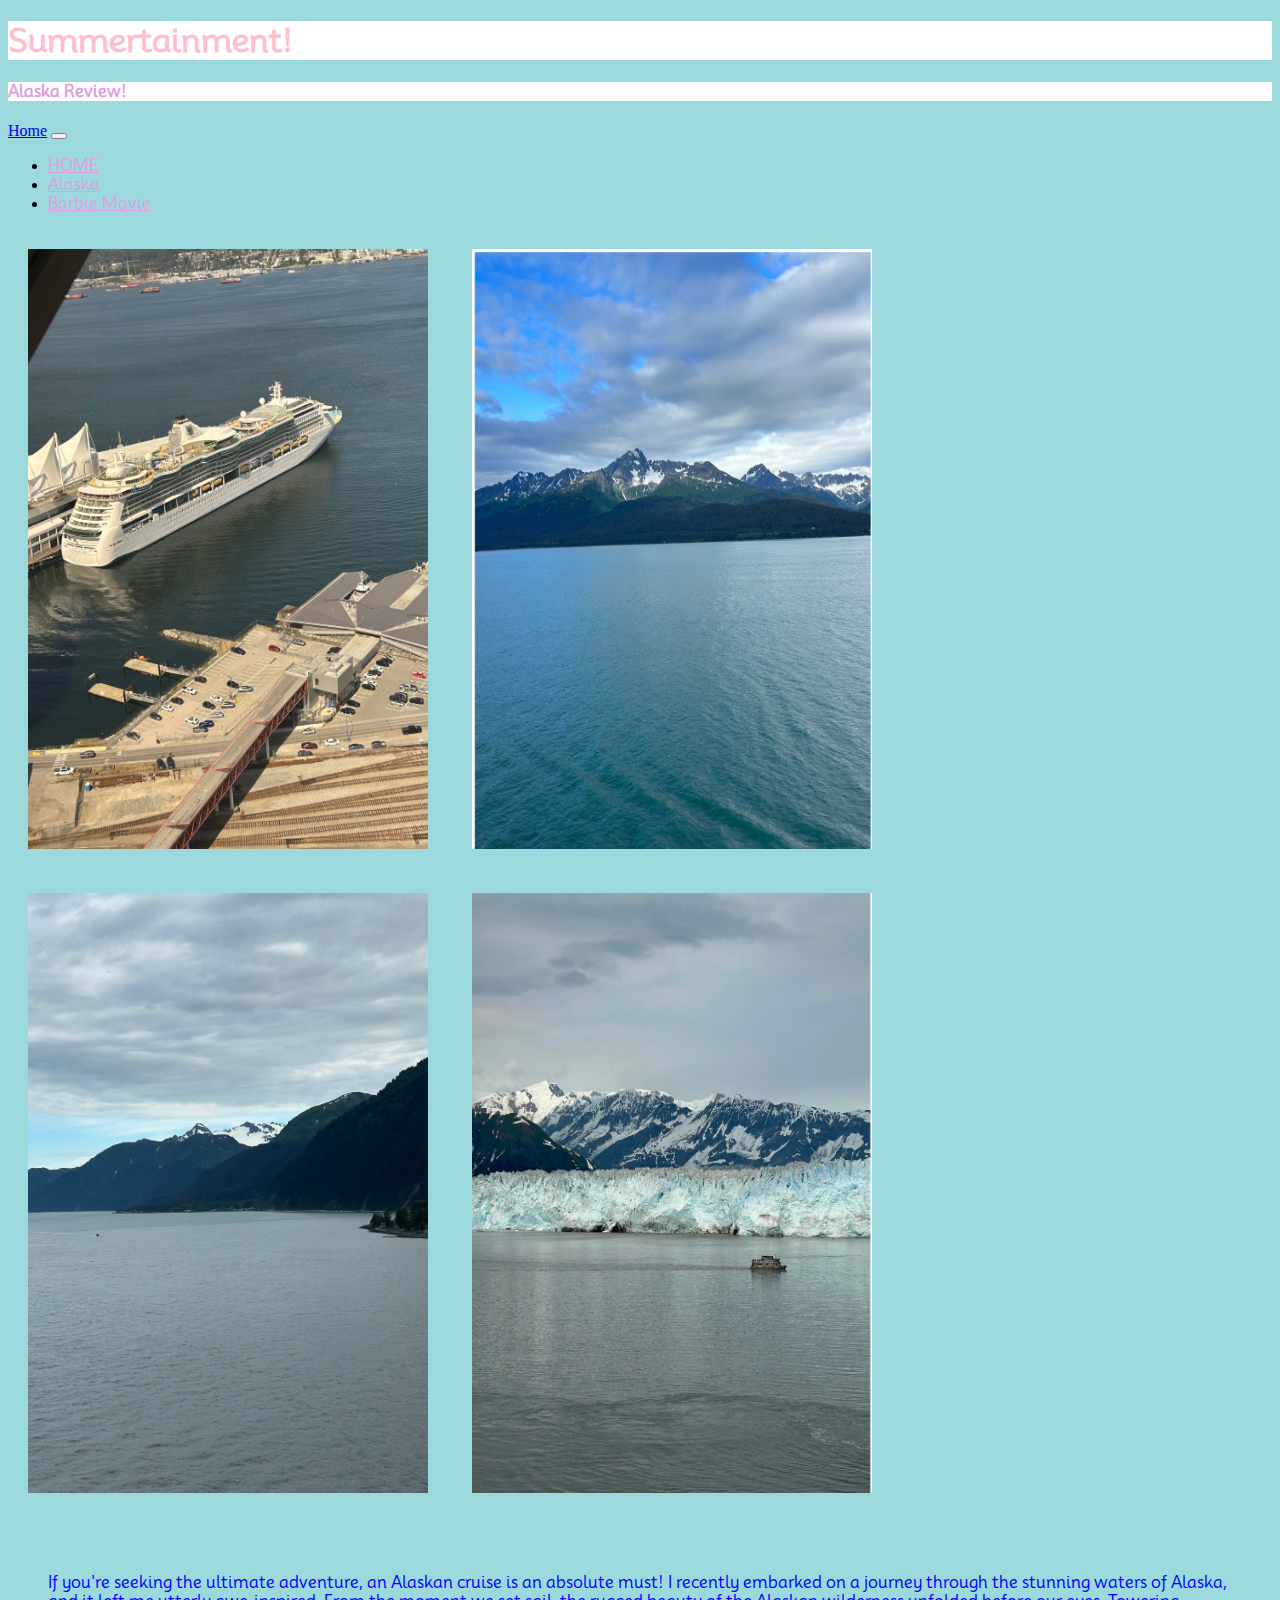
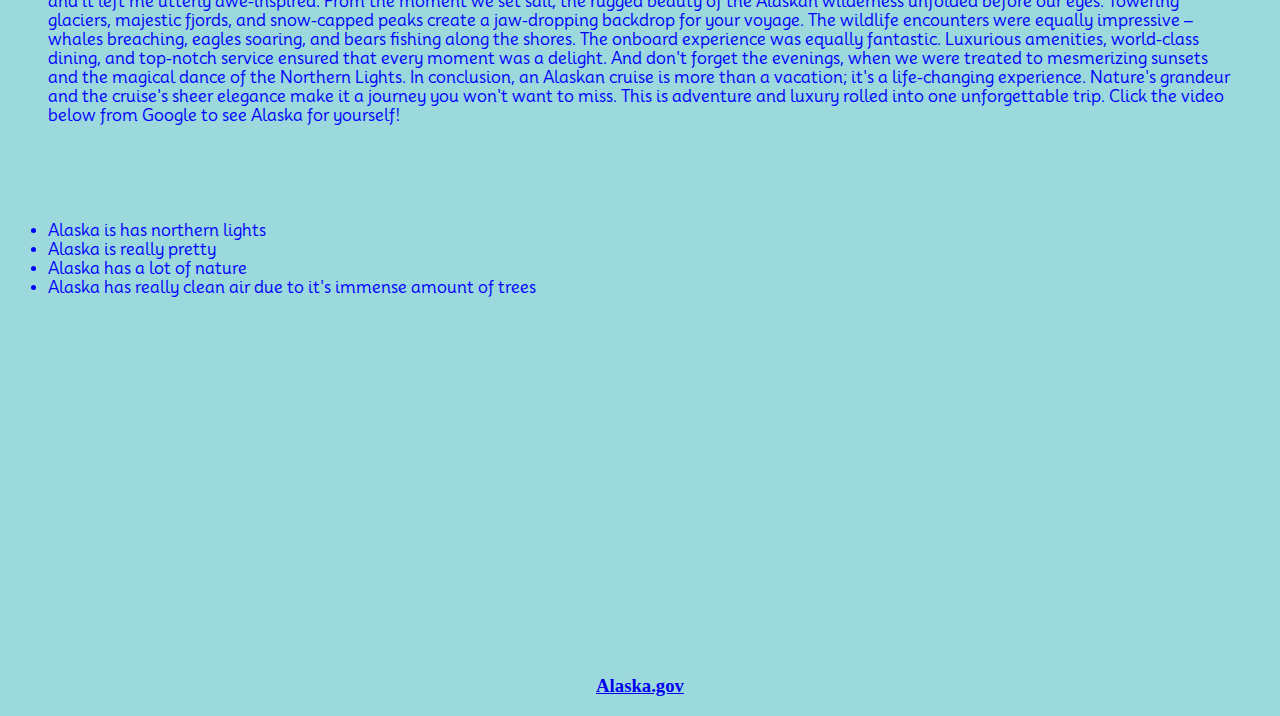
<file: alaska.html>
<!doctype html>
<html lang="en">

<head>
  <meta charset="utf-8">
  <meta name="viewport" content="width=device-width, initial-scale=1">
  <title>Summertainment Website</title>
  <link rel="preconnect" href="https://fonts.googleapis.com">
<link rel="preconnect" href="https://fonts.gstatic.com" crossorigin>
<link href="https://fonts.googleapis.com/css2?family=Mooli&display=swap" rel="stylesheet">
  <link href="https://cdn.jsdelivr.net/npm/bootstrap@5.3.2/dist/css/bootstrap.min.css" rel="stylesheet"
    integrity="sha384-T3c6CoIi6uLrA9TneNEoa7RxnatzjcDSCmG1MXxSR1GAsXEV/Dwwykc2MPK8M2HN" crossorigin="anonymous">
  <link rel="stylesheet" href="style.css">
</head>

<body class="homepage-alaska">
  <h1 class="Summertainment">Summertainment!</h1>
  <h4 class="heading">Alaska Review!</h4>
  <nav class="navbar navbar-expand-lg bg-body-tertiary">
    <div class="container-fluid">
      <a class="navbar-brand" href="index.html">Home</a>
      <button class="navbar-toggler" type="button" data-bs-toggle="collapse" data-bs-target="#navbarNav"
        aria-controls="navbarNav" aria-expanded="false" aria-label="Toggle navigation">
        <span class="navbar-toggler-icon"></span>
      </button>
      <div class="collapse navbar-collapse" id="navbarNav">
        <ul class="navbar-nav">
          <li class="nav-item">
            <a class="nav-link active" aria-current="page" href="index.html">HOME</a>
          </li>
          <li class="nav-item">
            <a class="nav-link" href="alaska.html">Alaska</a>
          </li>
          <li class="nav-item">
            <a class="nav-link" href="barbie.html">Barbie Movie</a>
          </li>
        </ul>
      </div>
    </div>
  </nav>

  <div class="text-center">
  <img src="images/IMG_0762.jpg" class="img-fluid" alt="...">
  <img src="images/IMG_0765.jpg" class="img-fluid" alt="...">
  <img src="images/IMG_0767.jpg" class="img-fluid" alt="...">
  <img src="images/IMG_0763 (1).jpg" class="img-fluid" alt="...">
</div>

<p class="cruise">If you're seeking the ultimate adventure, an Alaskan cruise is an absolute must! I recently embarked on a journey through the stunning waters of Alaska, and it left me utterly awe-inspired.
  From the moment we set sail, the rugged beauty of the Alaskan wilderness unfolded before our eyes. Towering glaciers, majestic fjords, and snow-capped peaks create a jaw-dropping backdrop for your voyage. The wildlife encounters were equally impressive – whales breaching, eagles soaring, and bears fishing along the shores.
  The onboard experience was equally fantastic. Luxurious amenities, world-class dining, and top-notch service ensured that every moment was a delight. And don't forget the evenings, when we were treated to mesmerizing sunsets and the magical dance of the Northern Lights.
  In conclusion, an Alaskan cruise is more than a vacation; it's a life-changing experience. Nature's grandeur and the cruise's sheer elegance make it a journey you won't want to miss. This is adventure and luxury rolled into one unforgettable trip. Click the video below from Google to see Alaska for yourself!</p>
  <div class="cruise">
  <li>
    Alaska is has northern lights
  </li>
  <li>
    Alaska is really pretty
  </li>
  <li>
    Alaska has a lot of nature
  </li>
  <li>
    Alaska has really clean air due to it's immense amount of trees
  </li>
</div>
  <iframe width="560" height="315" src="https://www.youtube.com/embed/J2NGbj0i-7U?si=rzvnzal90Zrixvuy" title="YouTube video player" frameborder="0" allow="accelerometer; autoplay; clipboard-write; encrypted-media; gyroscope; picture-in-picture; web-share" allowfullscreen></iframe>

  <footer class="minute"></footer>
    <h3 style="text-align: center;"><a href="https://www.alaska.gov/">
Alaska.gov</a></h3>
  </footer>

  <script src="https://cdn.jsdelivr.net/npm/bootstrap@5.3.2/dist/js/bootstrap.bundle.min.js"
    integrity="sha384-C6RzsynM9kWDrMNeT87bh95OGNyZPhcTNXj1NW7RuBCsyN/o0jlpcV8Qyq46cDfL"
    crossorigin="anonymous"></script>
</body>

</html>
</file>
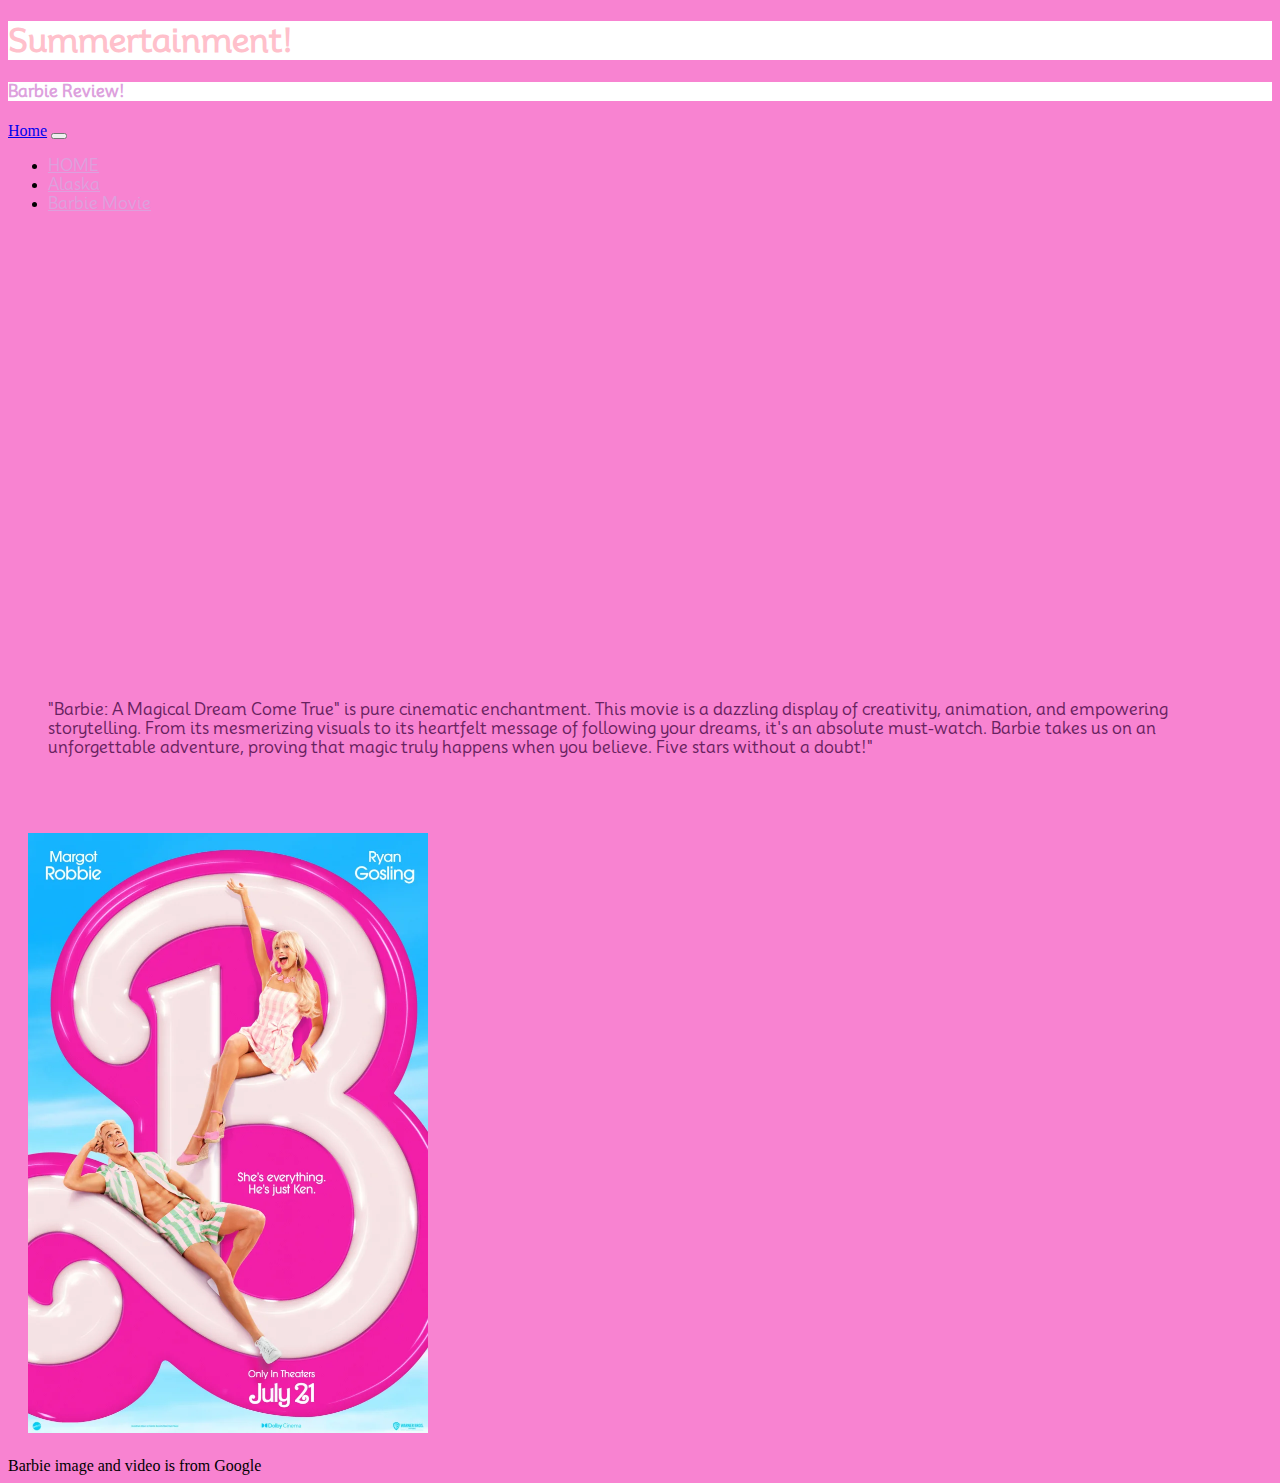
<file: barbie.html>
<!doctype html>
<html lang="en">

<head>
  <meta charset="utf-8">
  <meta name="viewport" content="width=device-width, initial-scale=1">
  <title>Summertainment Website</title>
  <link rel="preconnect" href="https://fonts.googleapis.com">
<link rel="preconnect" href="https://fonts.gstatic.com" crossorigin>
<link href="https://fonts.googleapis.com/css2?family=Mooli&display=swap" rel="stylesheet">
  <link href="https://cdn.jsdelivr.net/npm/bootstrap@5.3.2/dist/css/bootstrap.min.css" rel="stylesheet"
    integrity="sha384-T3c6CoIi6uLrA9TneNEoa7RxnatzjcDSCmG1MXxSR1GAsXEV/Dwwykc2MPK8M2HN" crossorigin="anonymous">
  <link rel="stylesheet" href="style.css">
</head>

<body class="homepage-barbie">
  <h1 class="Summertainment">Summertainment!</h1>
  <h4 class="heading">Barbie Review!</h4>
  <nav class="navbar navbar-expand-lg bg-body-tertiary">
    <div class="container-fluid">
      <a class="navbar-brand" href="index.html">Home</a>
      <button class="navbar-toggler" type="button" data-bs-toggle="collapse" data-bs-target="#navbarNav"
        aria-controls="navbarNav" aria-expanded="false" aria-label="Toggle navigation">
        <span class="navbar-toggler-icon"></span>
      </button>
      <div class="collapse navbar-collapse" id="navbarNav">
        <ul class="navbar-nav">
          <li class="nav-item">
            <a class="nav-link active" aria-current="page" href="index.html">HOME</a>
          </li>
          <li class="nav-item">
            <a class="nav-link" href="alaska.html">Alaska</a>
          </li>
          <li class="nav-item">
            <a class="nav-link" href="barbie.html">Barbie Movie</a>
        </ul>
      </div>
    </div>
  </nav>

  
  
<div class="text-center">
  <iframe width="560" height="315" src="https://www.youtube.com/embed/Kb7jYOYXiVc?si=cJDWHStzX7IgC01H" title="YouTube video player" frameborder="0" allow="accelerometer; autoplay; clipboard-write; encrypted-media; gyroscope; picture-in-picture; web-share" allowfullscreen></iframe>
<p class="movie"></p>
<p class="movie">"Barbie: A Magical Dream Come True" is pure cinematic enchantment. This movie is a dazzling display of creativity, animation, and empowering storytelling. From its mesmerizing visuals to its heartfelt message of following your dreams, it's an absolute must-watch. Barbie takes us on an unforgettable adventure, proving that magic truly happens when you believe. Five stars without a doubt!"  </p>
  <img src="images/barbie-BARBIE_VERT_TSR_W_TALENT_2764x4096_DOM_rgb.webp" class="img-fluid row-cols-auto text-center" alt="...">
</div>
 

  <footer>Barbie image and video is from Google</footer>


  <script src="https://cdn.jsdelivr.net/npm/bootstrap@5.3.2/dist/js/bootstrap.bundle.min.js"
    integrity="sha384-C6RzsynM9kWDrMNeT87bh95OGNyZPhcTNXj1NW7RuBCsyN/o0jlpcV8Qyq46cDfL"
    crossorigin="anonymous"></script>
</body>

</html>
</file>
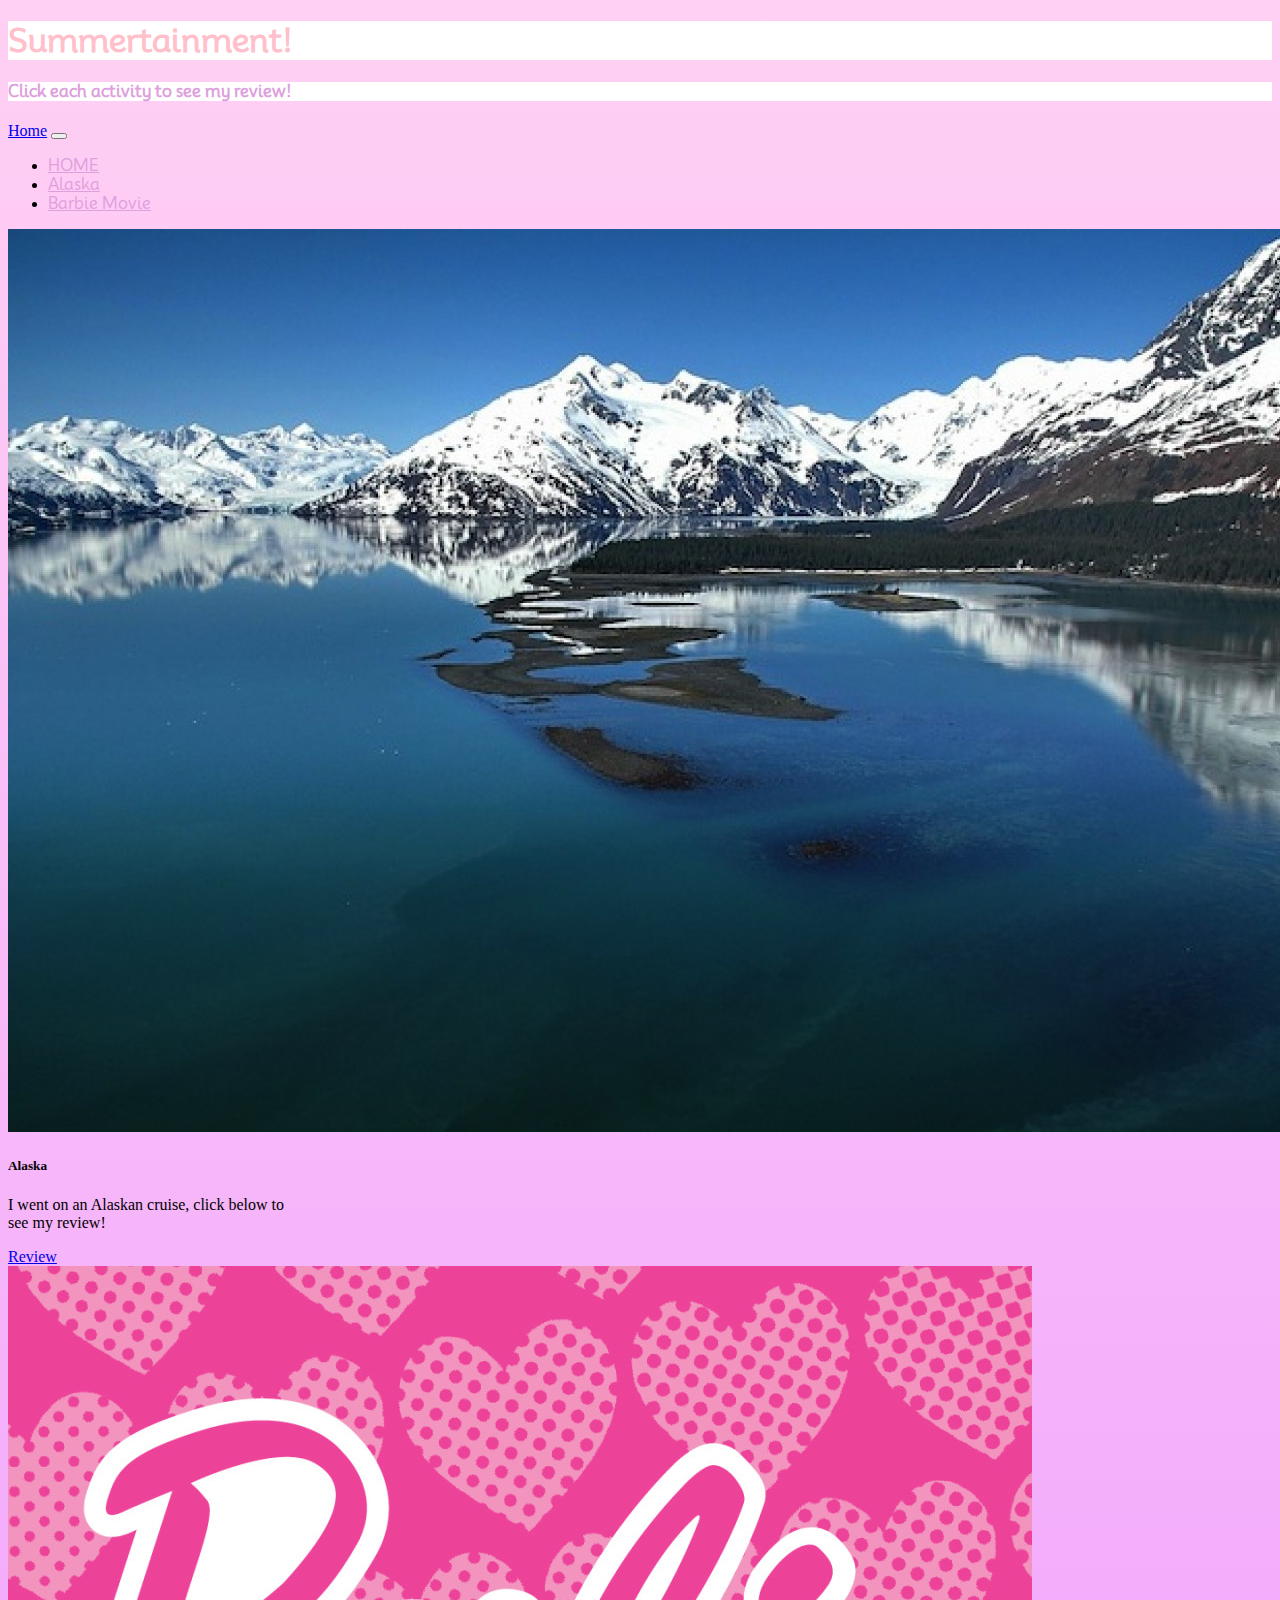
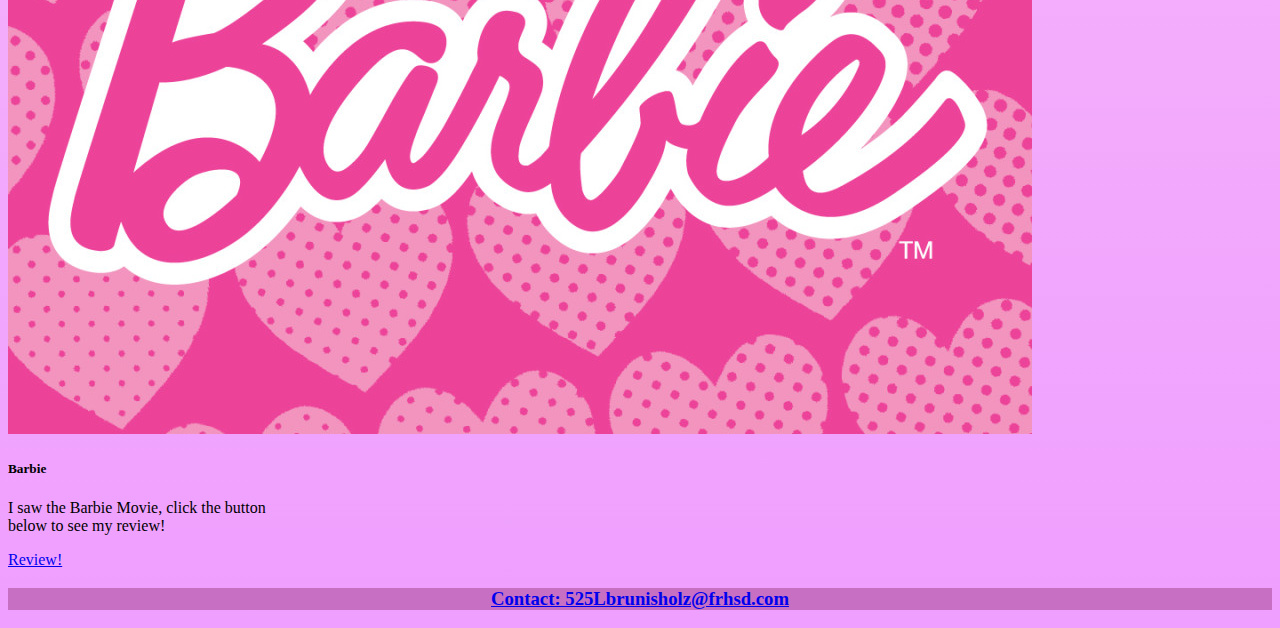
<file: code.html>
<!doctype html>
<html lang="en">

<head>
  <meta charset="utf-8">
  <meta name="viewport" content="width=device-width, initial-scale=1">
  <title>Summertainment Website</title>
  <link rel="preconnect" href="https://fonts.googleapis.com">
  <link rel="preconnect" href="https://fonts.gstatic.com" crossorigin>
  <link href="https://fonts.googleapis.com/css2?family=Mooli&display=swap" rel="stylesheet">
  <link href="https://cdn.jsdelivr.net/npm/bootstrap@5.3.2/dist/css/bootstrap.min.css" rel="stylesheet"
    integrity="sha384-T3c6CoIi6uLrA9TneNEoa7RxnatzjcDSCmG1MXxSR1GAsXEV/Dwwykc2MPK8M2HN" crossorigin="anonymous">
  <link rel="stylesheet" href="style.css">
</head>

<body class="homepage vh-100">
  <h1 class="Summertainment">Summertainment!</h1>
  <h4 class="heading">Click each activity to see my review!</h4>
  <nav class="navbar navbar-expand-lg bg-body-tertiary">
    <div class="container-fluid">
      <a class="navbar-brand" href="index.html">Home</a>
      <button class="navbar-toggler" type="button" data-bs-toggle="collapse" data-bs-target="#navbarNav"
        aria-controls="navbarNav" aria-expanded="false" aria-label="Toggle navigation">
        <span class="navbar-toggler-icon"></span>
      </button>
      <div class="collapse navbar-collapse" id="navbarNav">
        <ul class="navbar-nav">
          <li class="nav-item">
            <a class="nav-link active" aria-current="page" href="index.html">HOME</a>
          </li>
          <li class="nav-item">
            <a class="nav-link" href="alaska.html">Alaska</a>
          </li>
          <li class="nav-item">
            <a class="nav-link" href="barbie.html">Barbie Movie</a>
          </li>
        </ul>
      </div>
    </div>
  </nav>

  <div class="row indexcards d-flex justify-content-evenly m-5">
    <div class="card pt-3" style="width: 18rem;">
      <img src="images/alaska015.jpg" class="card-img-top" alt="...">
      <div class="card-body">
        <h5 class="card-title">Alaska</h5>
        <p class="card-text">I went on an Alaskan cruise, click below to see my review!</p>
        <a href="alaska.html" class="btn btn-primary">Review</a>
      </div>
    </div>

    <div class="card pt-3" style="width: 18rem;">
      <img src="images/barbie.avif" class="card-img-top" alt="...">
      <div class="card-body">
        <h5 class="card-title">Barbie</h5>
        <p class="card-text">I saw the Barbie Movie, click the button below to see my review!</p>
        <a href="barbie.html" class="btn btn-primary">Review!</a>
      </div>
    </div>

    <footer style="background-color: #c770c3;">
      <h3 style="text-align: center;"><a href="mailto:525lbrunisholz@frhsd.com">
 Contact: 525Lbrunisholz@frhsd.com</a></h3>
    </footer>
   

  <script src="https://cdn.jsdelivr.net/npm/bootstrap@5.3.2/dist/js/bootstrap.bundle.min.js"
    integrity="sha384-C6RzsynM9kWDrMNeT87bh95OGNyZPhcTNXj1NW7RuBCsyN/o0jlpcV8Qyq46cDfL"
    crossorigin="anonymous"></script>
</body>

</html>
</file>
<file: style.css>
.nav-link{
   color: plum;
   font-family: 'Mooli', sans-serif;
}

.Summertainment{
    color:pink;
    background:white;
    font-family: 'Mooli', sans-serif;
}

.heading{
    color:plum;
    background:white;
    font-family: 'Mooli', sans-serif;
}

.homepage{
    background: linear-gradient(rgb(255, 208, 243),rgb(239, 159, 255));
    background-repeat: no-repeat;
    background-size: cover;
    background-position: center center;
}

.indexcards{
    container-type: center;
}

.homepage-barbie{
    background-color: rgb(248, 131, 209);
}

.img-thumbnail-barbie{
   width: 20px;
}



.img-fluid{
    height:600px;
    width:400px;
    padding:20px;
    border: 20px;
}

.movie{
color:rgb(104, 34, 95);
font-family: 'Mooli', sans-serif;
padding:40px;
}

.cruise{
    color:blue;
    font-family: 'Mooli', sans-serif;
    padding:40px;
}

.homepage-alaska{
    background-color: rgb(155, 217, 221);
}

minute{
    background-color: #f8edf8;
    text-align: center;
}
</file>
